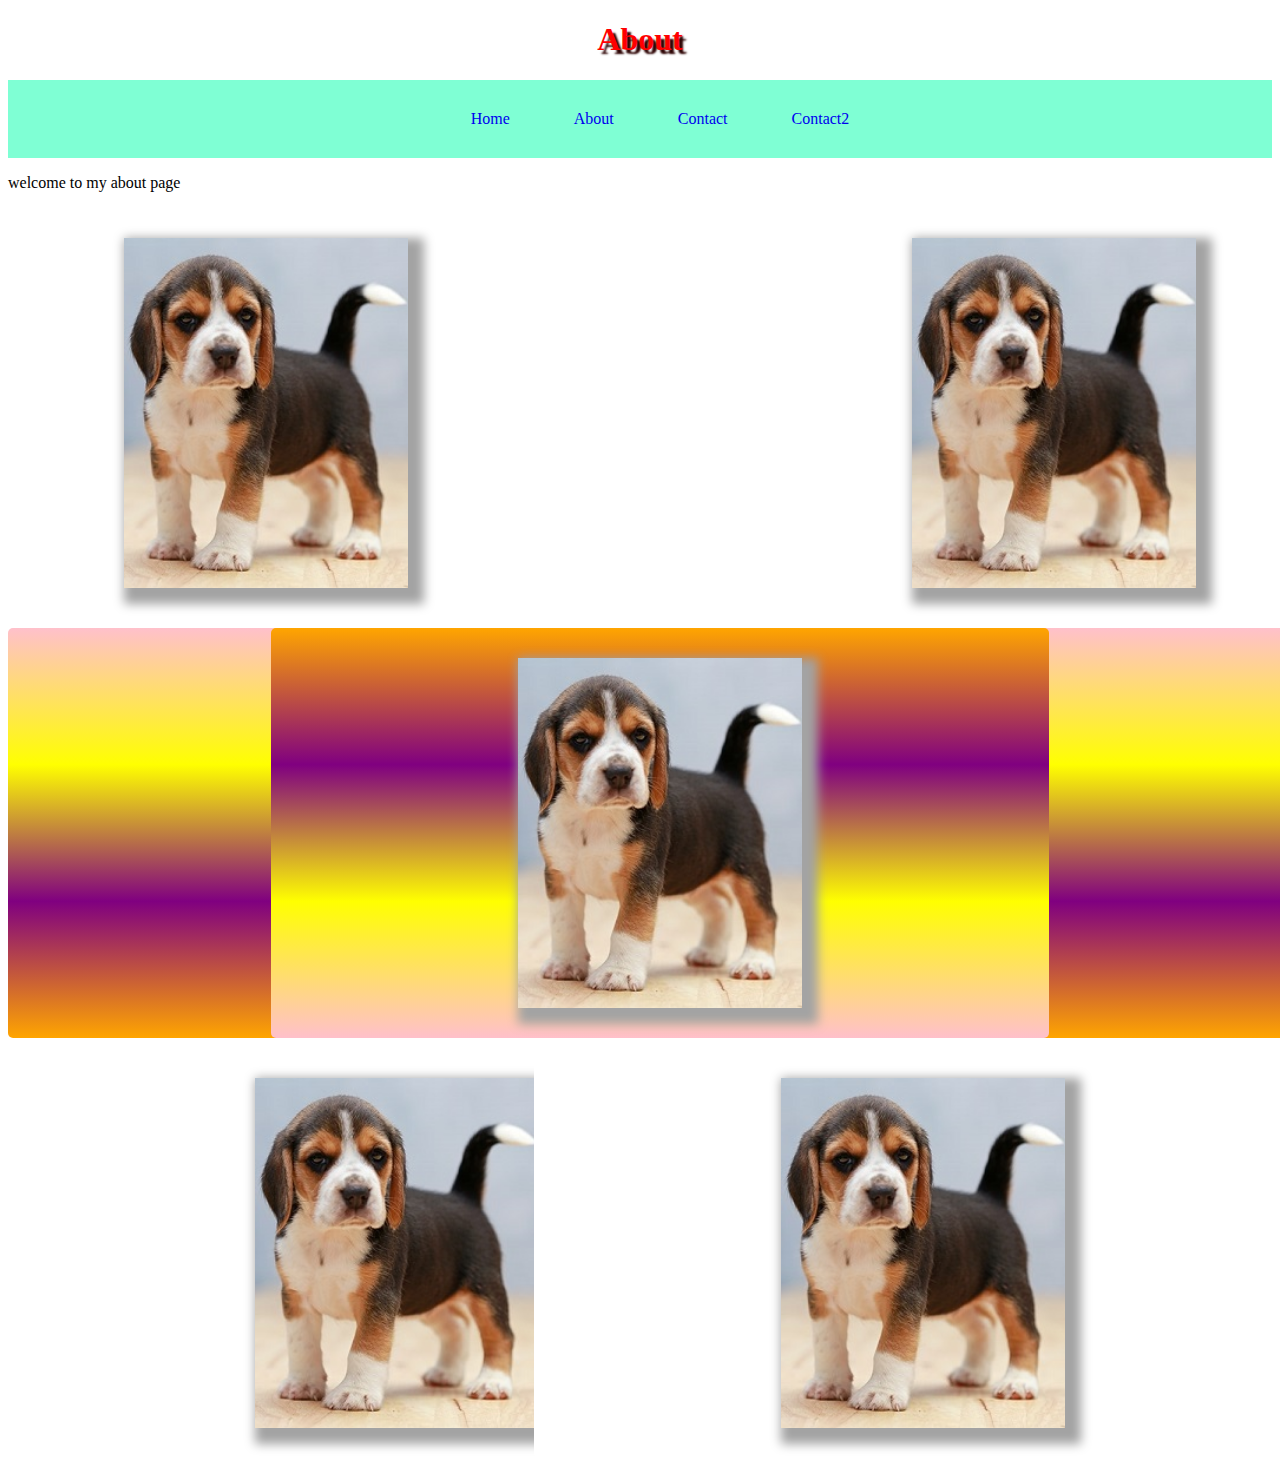
<file: about.html>
<!DOCTYPE html>
<html lang="en">
<head>
    <meta charset="UTF-8">
    <meta http-equiv="X-UA-Compatible" content="IE=edge">
    <meta name="viewport" content="width=device-width, initial-scale=1.0">
    <title>My About Page</title>
    <link rel="stylesheet" href="style.css">
</head>
<body>
    <h1>About</h1>
    
    <header>
        <nav>
            <ul>
                <li><a href="index.html">Home</a></li>
                <li><a href="about.html">About</a></li>
                <li><a href="contact.html">Contact</a></li>
                <li><a href="contact2.html">Contact2</a></li>
            </ul>
        </nav>
    </header>

    <p>welcome to my about page</p>

    <div class="wrapper">
        <div class="Box a"><img src="beagle1.jpg" alt="beagle" height="350px"></div>
        <div class="Box b"><img src="beagle1.jpg" alt="beagle" height="350px"></div>
        <div class="Box c"></div>
        <div class="Box d"><img src="beagle1.jpg" alt="beagle" height="350px"></div>
        <div class="Box e"><img src="beagle1.jpg" alt="beagle" height="350px"></div>
        <div class="Box f"><img src="beagle1.jpg" alt="beagle" height="350px"></div>
      </div>

</body>
</html>
</file>
<file: style.css>
h1 {
    color: red;
    text-align: center;
    text-shadow: 4px 4px 2px rgb(43, 1, 1);
}

.title {
    color: orange;
}

#italic {
    color: green;
}

nav {
    background-color: aquamarine;
    text-align: center;
}

a {
    text-decoration-line: none;
}

nav ul {
    list-style: none;
}

nav li {
    display: inline-block;
    padding: 30px;
}

.nav-wrapper {
    background-color: blue;
}

.container {
    border: 5px solid grey;
    margin: 50px 5px 25px 0px;
    padding: 30px;
}

.box {
    
    height: 200px;
    width: 200px;
    background: blue;
    margin: 10px;
    /* box-shadow: 5px 5px 30px 40px rgb(44, 44, 44) inset; */
}

@keyframes fadeMe {
    0% {
        opacity: 1;
    }
    100% {
        opacity: 0;
    }
}

#box1 {
    animation-name: fadeMe;
    animation-duration: 4s;
    animation-iteration-count: infinite;
    animation-timing-function: linear;
}

@keyframes rotation {
    0% {transform: rotate(90deg);}
    50% {transform: rotate(180deg);}
    100% {transform: rotate(360deg);}    
}

#box2 {
    animation-name: rotation;
    animation-duration: 2s;
    animation-iteration-count: 4s;
    animation-timing-function: ease-in-out;
    border-radius: 10%;
    background-image: radial-gradient(circle, purple, orange, yellow, pink, purple);
}

@keyframes getBigger {
    0% {transform: scale(1);}
    50% {transform: scale(2);}
    100% {transform: scale(0.5);}
}

#box3 {
    /* animation-name: getBigger;
    animation-duration: 6s;
    animation-iteration-count: infinite;
    animation-timing-function: ease-in; */
    animation: getBigger infinite 8s linear;
    border-radius: 50%;
    background: orange;
}

@keyframes changeColors {
    0%{background-color: grey;}
    25%{background-color: purple;}
    50%{background-color: yellow;}
    75%{background-color: pink;}
    100%{background-color: grey;}
}

#box4 {
    animation: changeColors 3s forwards;
}

@keyframes moveBox {
    0% {left: 0px; top: 0px;}
    25% {left: 100px; top: 0px;}
    50% {left: 100px; top: 200px;}
    75% {left: 0px; top: 200px;}
    100% {left: 0px; top: 0px;}
}

#box5 {
    position: relative;
    background: red;
    animation: moveBox 5s 3s;
}

#box6 {
    top: 10px;
    left: 20px;
    position: relative;
}

/* html {
    background-image: linear-gradient(to bottom, blue, green, purple);
} */

.circle-img {
    border-radius: 50%;
}

img {
    box-shadow: 8px 8px 10px 8px rgb(163, 163, 163);
    margin: 10px;
}

.flex {
    display: flex;
    flex-wrap: wrap;
    justify-content: space-around;
    /* flex-direction: column-reverse; */
    border: 3px solid black;
    padding: 200px;
    
}

form input, textarea, button {
    display: block;
    margin: 30px;
}

.contact-box {
    display: flex;
    justify-content: center;
}

.row {
    margin: 30px;
}

.input-field {
    margin: 20px;
}


.wrapper {
    display: grid;
    grid-gap: 10px;
    grid-template-columns: repeat(5, [col] 20% ) ;
    grid-template-rows: repeat(3, [row] auto  );
    background-color: white;
    color: #444;
  }

  .Box {
    background-color: white;
    color: #fff;
    border-radius: 5px;
    padding: 20px;
    font-size: 150%;
    z-index:10;

  }

  .a {
    grid-column: col / span  2;
    grid-row: row ;
    display: flex;
    justify-content: center;
  }
  .b {
    grid-column: col 4 / span  2 ;
    grid-row: row ;
    display: flex;
    justify-content: center;
  }
  .c {
    grid-column: col / span 5;
    grid-row: row 2 ;
    display: flex;
    justify-content: center;
    background-image: linear-gradient(pink, yellow, purple, orange);
  }
  .d {
    grid-column: col 1 / span  3 ;
    grid-row: row 3 ;
    display: flex;
    justify-content: center;
  }

  .e {
    grid-column: col 3 / span  3;
    grid-row: row 3;
    display: flex;
    justify-content: center;
  }

  .f {
    grid-column: col 2 / span 3;
    grid-row: row 2  ;
    background-color: rgba(49,121,207, 0.5);
    z-index: 20;
    display: flex;
    justify-content: center;
    background-image: linear-gradient(orange, purple, yellow, pink);
  }
</file>
